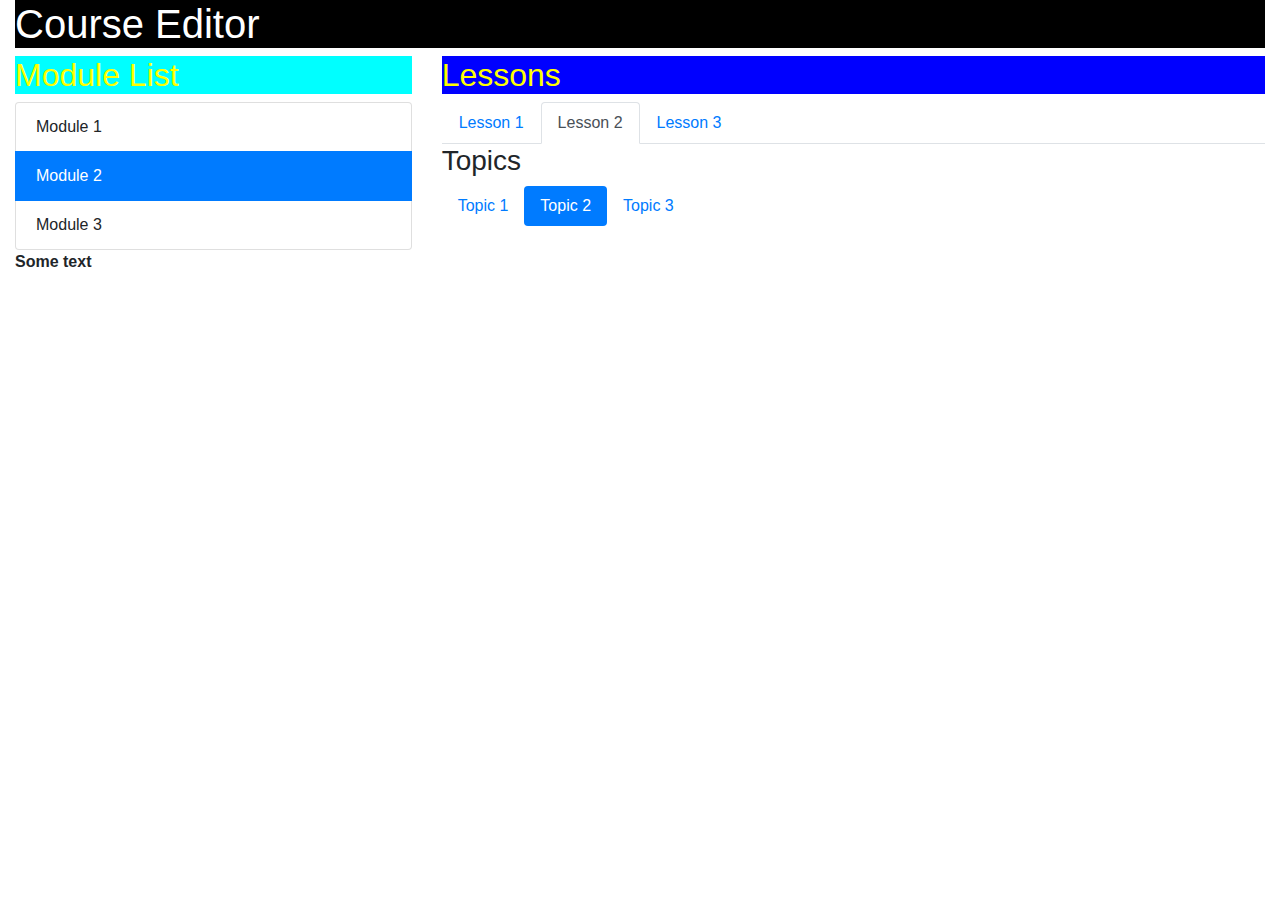
<file: src/main/webapp/course-editor/course-editor.template.client.html>
<!DOCTYPE html>
<html lang="en">
    <head>
        <meta charset="UTF-8">
        <title>Course Editor</title>
        <link
                href="https://stackpath.bootstrapcdn.com/bootstrap/4.4.1/css/bootstrap.min.css"
                rel="stylesheet"
        />
        <link href="course-editor.style.client.css"
              rel="stylesheet"/>
        <style>
            h1 {
                background-color: yellow;
            }
        </style>
    </head>
    <body>
        <div class="container-fluid">
        <h1 style="background-color: black">
            Course Editor
        </h1>

            <div class="row">
                <div class="col-4">
                    <h2 id="wbdv-module-list">Module List</h2>

                    <ul class="list-group">
                        <li class="list-group-item">Module 1</li>
                        <li class="list-group-item active">Module 2</li>
                        <li class="list-group-item">Module 3</li>
                    </ul>

                    <span class="wbdv-bold">
                        Some text
                    </span>
                </div>
                <div class="col-8">
                    <h2>Lessons</h2>

                    <ul class="nav nav-tabs">
                        <li class="nav-item">
                            <a class="nav-link" href="#">
                                Lesson 1
                            </a>
                        </li>
                        <li class="nav-item">
                            <a class="active nav-link" href="#">
                                Lesson 2
                            </a>
                        </li>
                        <li class="nav-item">
                            <a class="nav-link" href="#">
                                Lesson 3
                            </a>
                        </li>
                    </ul>

                    <h3>Topics</h3>

                    <ul class="nav nav-pills">
                        <li class="nav-item">
                            <a class="nav-link" href="#">
                                Topic 1
                            </a>
                        </li>
                        <li class="nav-item">
                            <a class="active nav-link" href="#">
                                Topic 2
                            </a>
                        </li>
                        <li class="nav-item">
                            <a class="nav-link" href="#">
                                Topic 3
                            </a>
                        </li>
                    </ul>
                </div>
            </div>



        </div>
    </body>
</html>
</file>
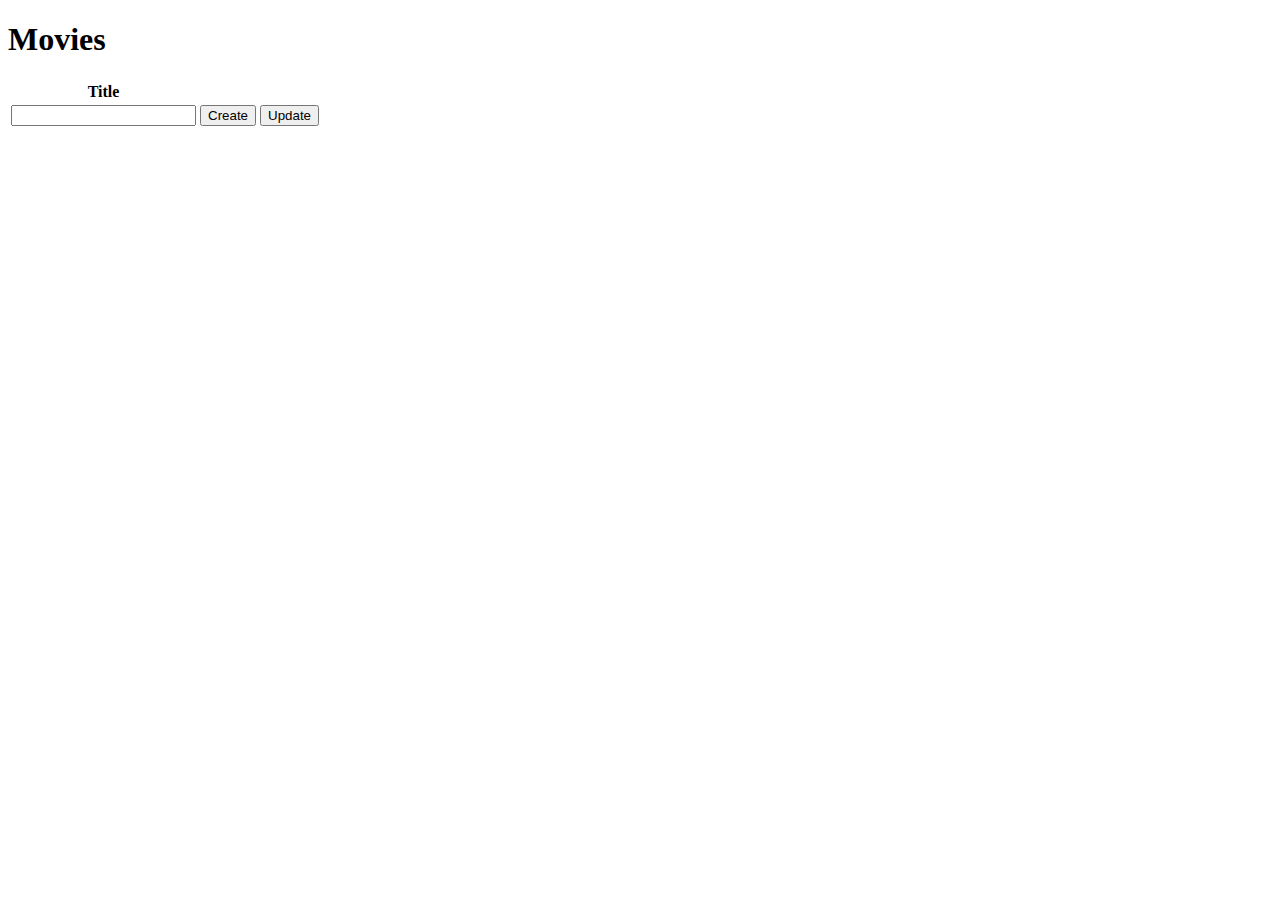
<file: src/main/webapp/movies/movies.html>
<!DOCTYPE html>
<html lang="en">
<head>
    <meta charset="UTF-8">
    <title>Title</title>
</head>
<body>
    <h1>Movies</h1>

    <table>
        <thead>
            <tr>
                <th>Title</th>
                <th></th>
            </tr>
            <tr>
                <th>
                    <input id="titleFld"/>
                </th>
                <th>
                    <button id="createBtn">
                        Create
                    </button>
                    <button id="updateBtn">
                        Update
                    </button>
                </th>
            </tr>
        </thead>
        <tbody id="tableBody">
            <tr id="templateRow" class="movieRow" style="display:none;">
                <td class="movieTitle">
                    Movie Title
                </td>
                <td>
                    <button class="deleteBtn">
                        Delete
                    </button>
                    <button class="selectBtn">
                        Select
                    </button>
                </td>
            </tr>
        </tbody>
    </table>
    <script
            src="https://code.jquery.com/jquery-3.4.1.min.js"
            integrity="sha256-CSXorXvZcTkaix6Yvo6HppcZGetbYMGWSFlBw8HfCJo="
            crossorigin="anonymous"></script>
    <script src="./movies.service.js"></script>
    <script src="./movies.controller.js"></script>
</body>
</html>
</file>
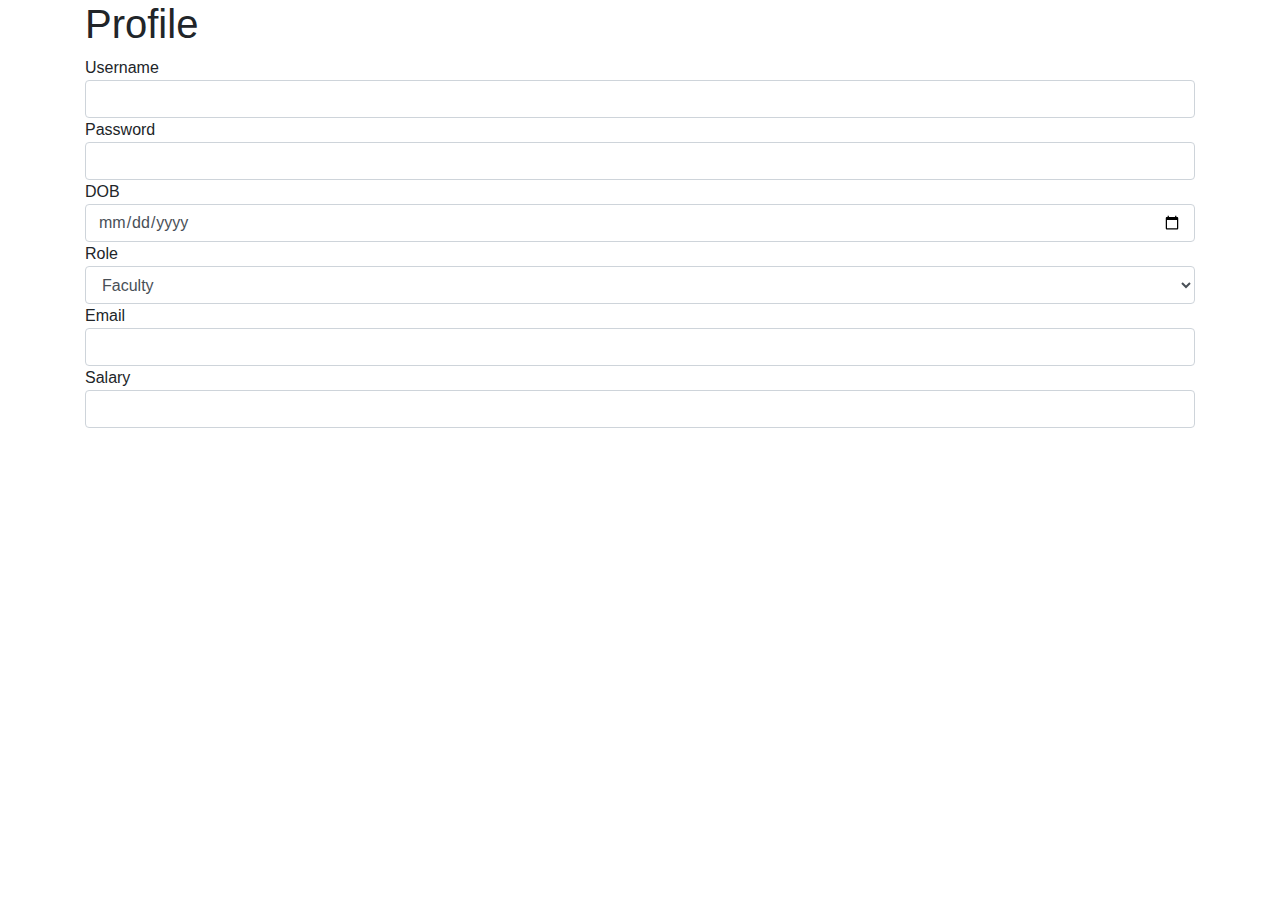
<file: src/main/webapp/profile/profile.template.client.html>
<!DOCTYPE html>
<html lang="en">
<head>
    <meta charset="UTF-8">
    <title>Profile</title>
    <link
            href="https://stackpath.bootstrapcdn.com/bootstrap/4.4.1/css/bootstrap.min.css"
            rel="stylesheet"
    />

</head>
<body>
<div class="container">
    <h1>Profile</h1>
    <div>
        Username
        <input class="form-control" type="text"/>
    </div>
    <div>
        Password
        <input class="form-control" type="password"/>
    </div>
    <div>
    DOB
    <input class="form-control" type="date"/>
    </div>
    <div>
    Role
    <select class="form-control">
        <option>
            Faculty
        </option>
        <option>
            Student
        </option>
    </select>
    </div>
    <div>
    Email
    <input class="form-control" type="email"/>
    </div>
    <div>
    Salary
    <input class="form-control" type="number"/>
    </div>
</div>
</body>
</html>
</file>
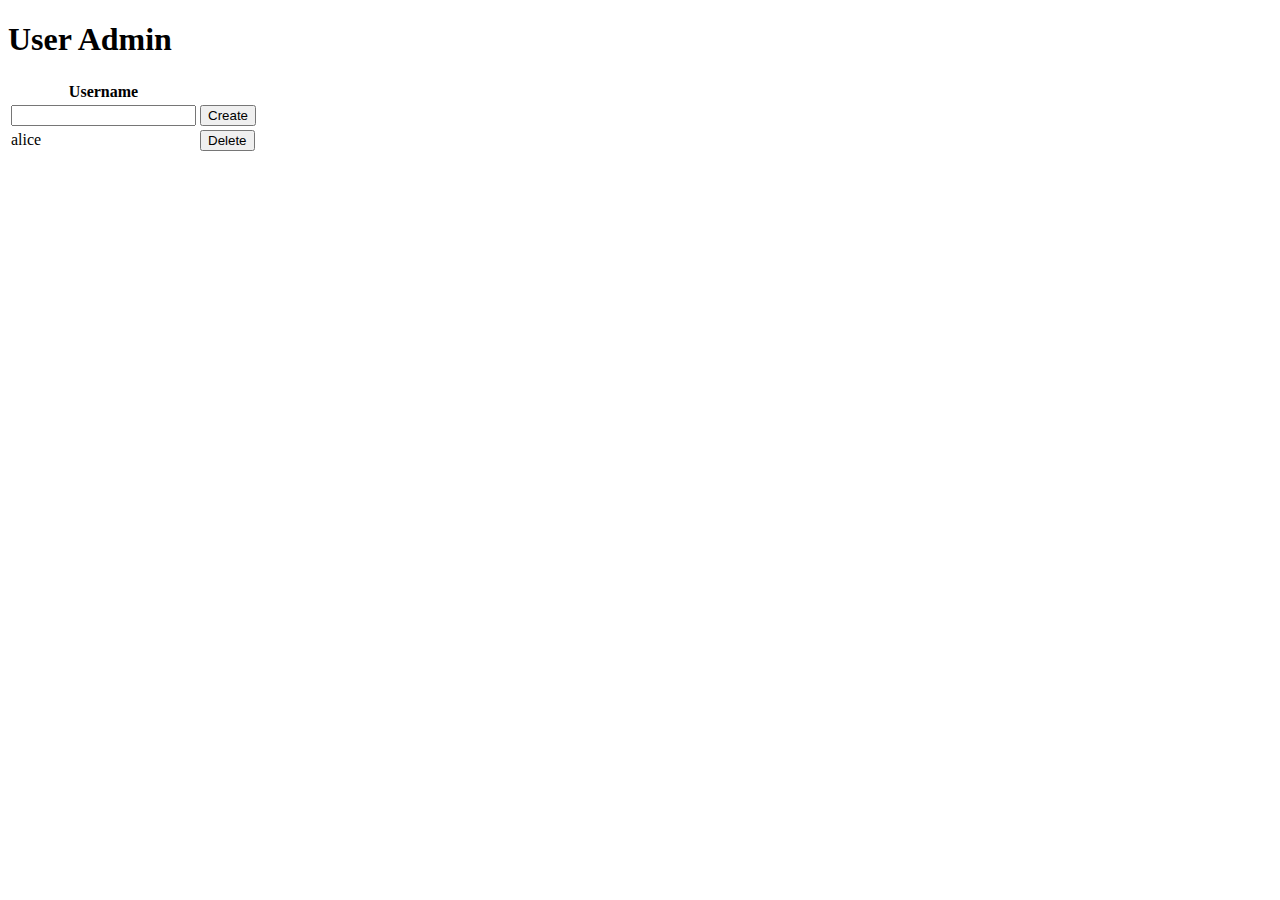
<file: src/main/webapp/user-admin/user-admin.html>
<!DOCTYPE html>
<html lang="en">
<head>
    <meta charset="UTF-8">
    <title>Title</title>
</head>
<body>
    <h1>User Admin</h1>
    <table>
        <thead>
            <tr>
                <th>Username</th>
            </tr>
            <tr>
                <th>
                    <input/>
                </th>
                <th>
                    <button>
                        Create
                    </button>
                </th>
            </tr>
        </thead>
        <tbody>
            <tr>
                <td>alice</td>
                <td>
                    <button>
                        Delete
                    </button>
                </td>
            </tr>
        </tbody>
    </table>
    <script
            src="https://code.jquery.com/jquery-3.4.1.min.js"
            integrity="sha256-CSXorXvZcTkaix6Yvo6HppcZGetbYMGWSFlBw8HfCJo="
            crossorigin="anonymous"></script>
    <script src="./user-admin.controller.js"></script>
</body>
</html>
</file>
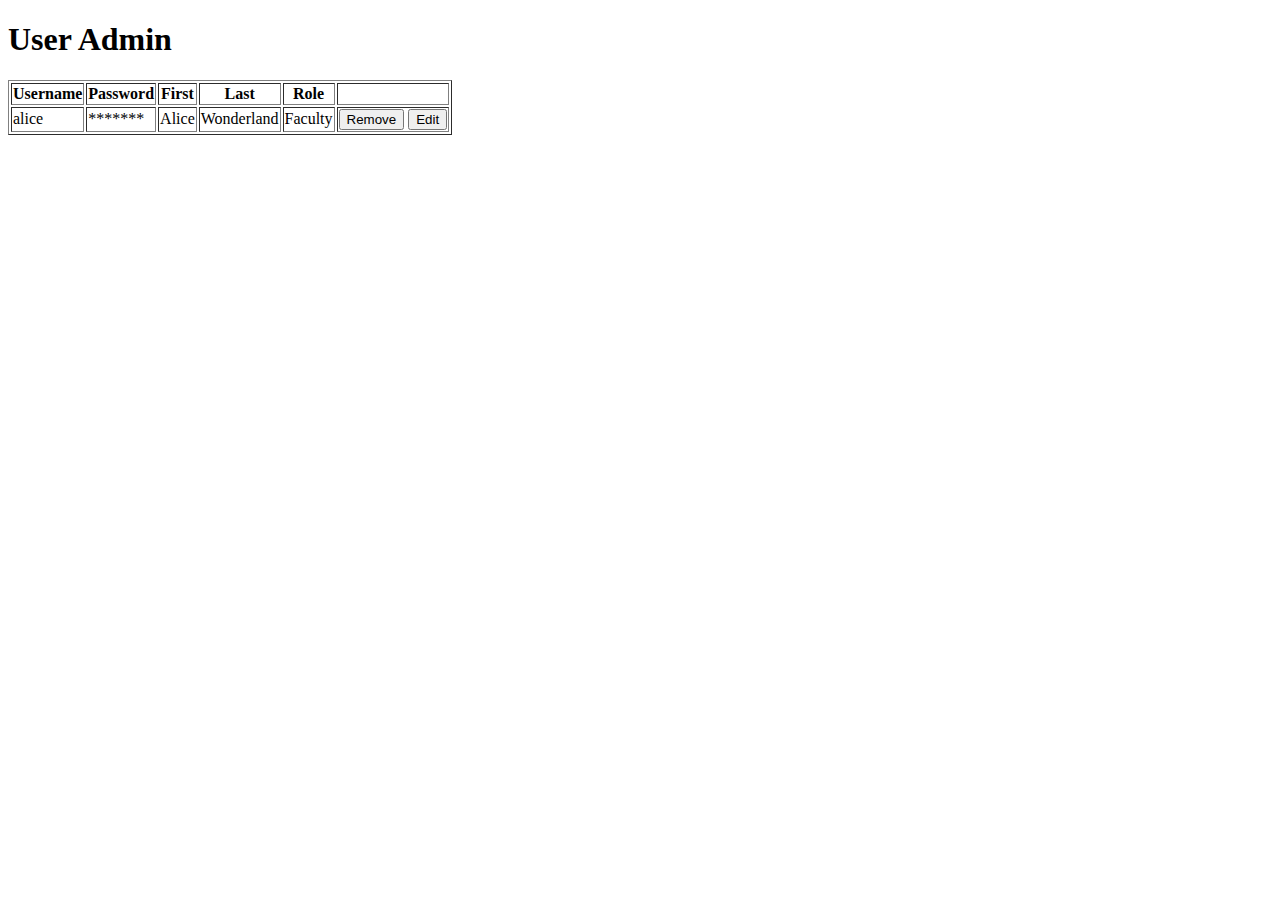
<file: src/main/webapp/user-admin/user-admin.template.client.html>
<!DOCTYPE html>
<html lang="en">
<head>
    <meta charset="UTF-8">
    <title>User Admin</title>
</head>
<body>
    <h1>
        User Admin
    </h1>

    <table border="1">
        <thead>
            <tr>
                <th>Username</th>
                <th>Password</th>
                <th>First</th>
                <th>Last</th>
                <th>Role</th>
                <th></th>
            </tr>
        </thead>
        <tbody>
            <tr>
                <td>alice</td>
                <td>*******</td>
                <td>Alice</td>
                <td>Wonderland</td>
                <td>Faculty</td>
                <td>
                    <button>Remove</button>
                    <button>Edit</button>
                </td>
            </tr>
        </tbody>
        <tfoot>

        </tfoot>
    </table>
</body>
</html>
</file>
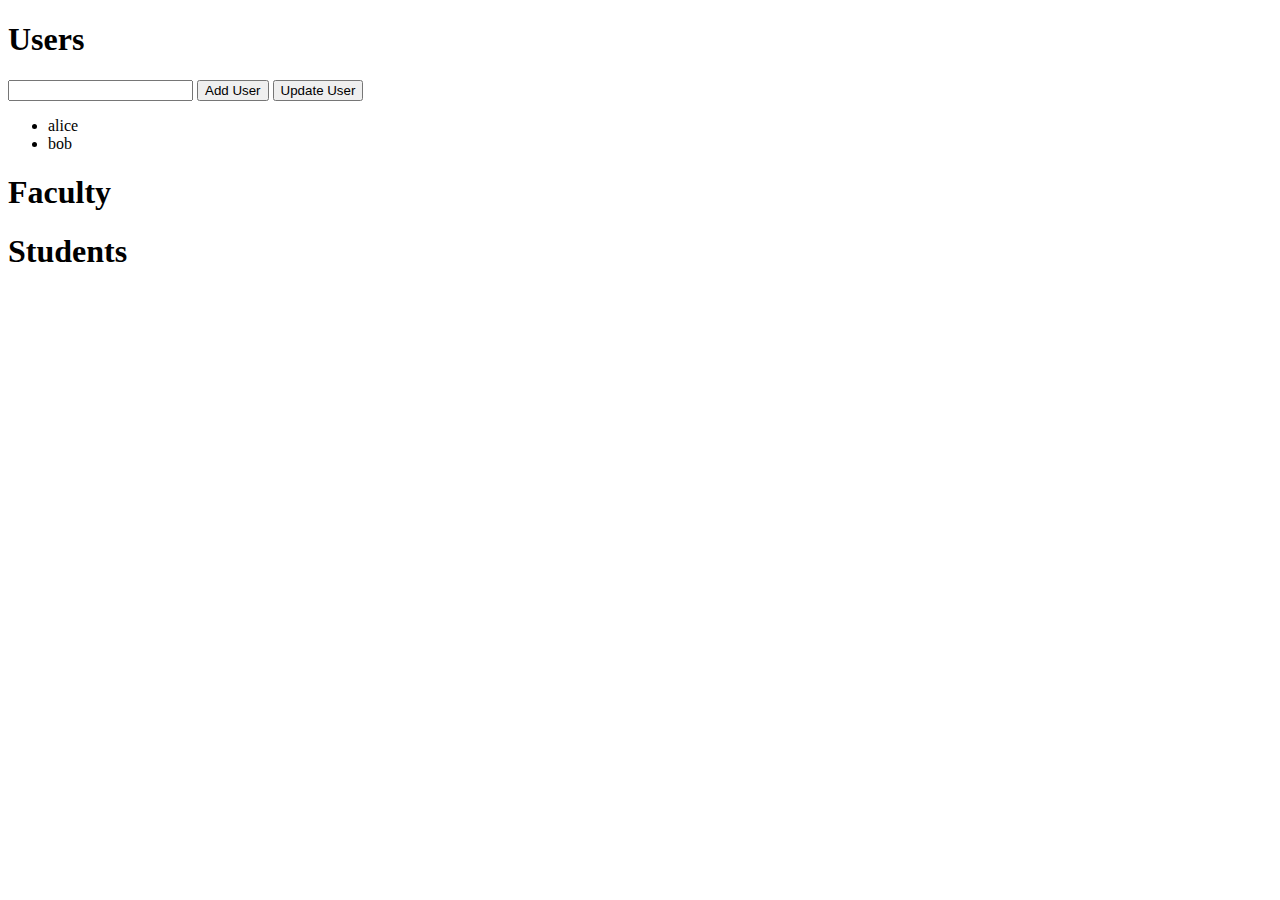
<file: src/main/webapp/user-admin/users.html>
<!DOCTYPE html>
<html lang="en">
<head>
    <meta charset="UTF-8">
    <title>Title</title>

</head>
<body>
    <h1 id="title">Users</h1>
    <input id="usernameFld"/>
    <button id="createUser">Add User</button>
    <button id="updateUser">Update User</button>
    <ul id="userList">
        <li>alice</li>
        <li>bob</li>
    </ul>
    <h1>Faculty</h1>
    <h1>Students</h1>
    <script
            src="https://code.jquery.com/jquery-3.4.1.min.js"
            integrity="sha256-CSXorXvZcTkaix6Yvo6HppcZGetbYMGWSFlBw8HfCJo="
            crossorigin="anonymous"></script>
    <script src="../services/user.service.client.js"></script>
    <script src="users.js"></script>
</body>
</html>
</file>
<file: src/main/webapp/course-editor/course-editor.style.client.css>
h1 {
    color: white;
    background-color: red;
}
h2 {
    color: yellow;
    background-color: blue;
}
#wbdv-module-list {
    background-color: cyan;
}
.wbdv-module {
    background-color: lightgray;
}
.wbdv-bold {
    font-weight: bolder;
}
.wbdv-module.wbdv-selected {
    background-color: darkgray;
}
</file>
